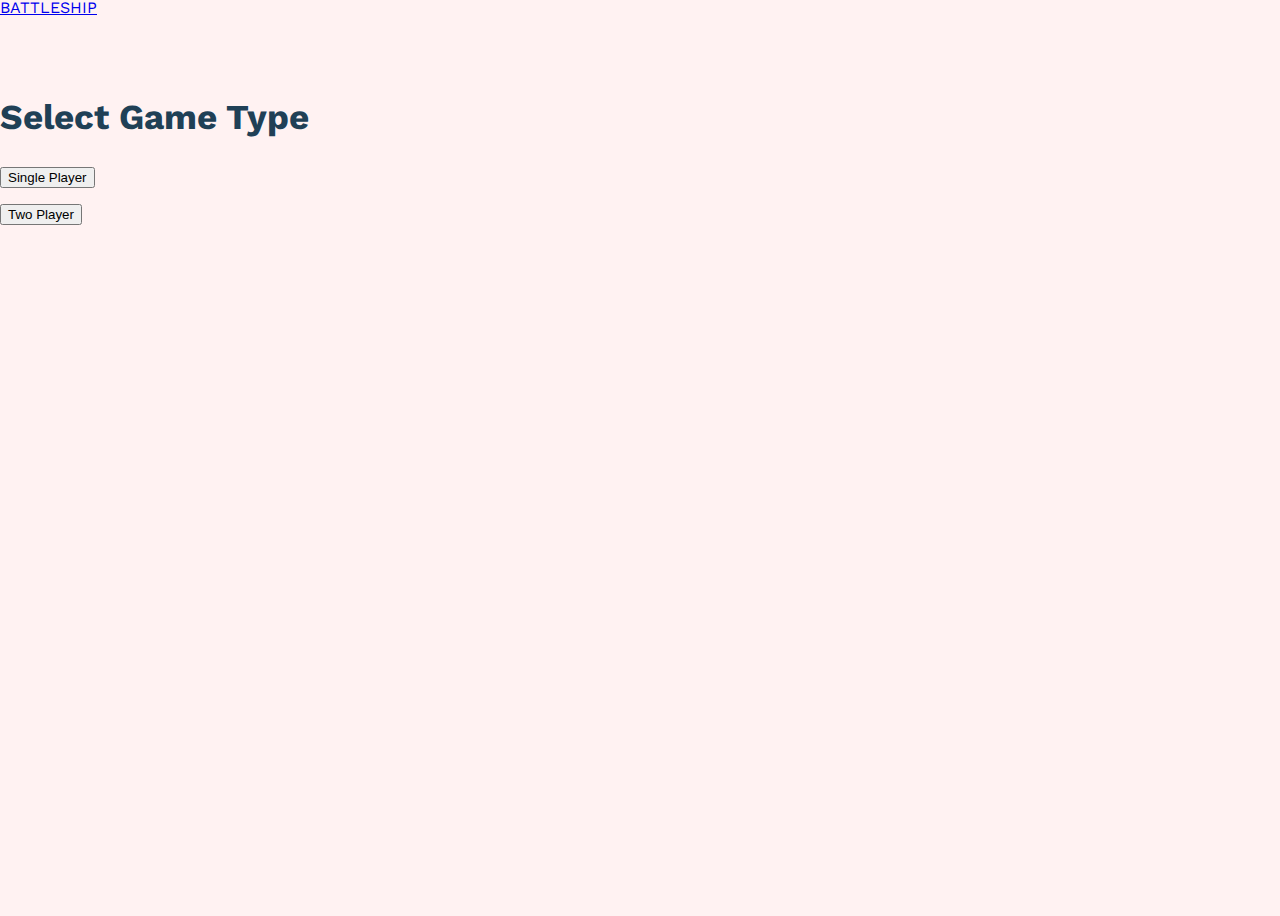
<file: index.html>
<!doctype html>
<html lang="en">

<head>
    <title>Battleship</title>

    <!-- Required meta tags -->
    <meta charset="utf-8">
    <meta name="viewport" content="width=device-width, initial-scale=1, shrink-to-fit=no">

    <!-- Google FONT-->
    <link href="https://fonts.googleapis.com/css?family=Work+Sans:400,700,900" rel="stylesheet">

    <!-- RESET CSS file-->
    <link rel="stylesheet" type="text/css" href="./resources/css/reset.css">

    <!-- Bootstrap CSS -->
    <link rel="stylesheet" href="https://stackpath.bootstrapcdn.com/bootstrap/4.1.3/css/bootstrap.min.css" integrity="sha384-MCw98/SFnGE8fJT3GXwEOngsV7Zt27NXFoaoApmYm81iuXoPkFOJwJ8ERdknLPMO"
        crossorigin="anonymous">

    <!-- Style CSS-->
    <link rel="stylesheet" type="text/css" href="./resources/css/style.css">


</head>

<body>

    <!--Navigation bar-->
    <nav class="navbar navbar-dark bg-dark fixed-top">
        <a class="navbar-brand " href="#">BATTLESHIP</a>
    </nav>


    <!--Body of the game-->
    <div id="result">
        <div class="jumbotron jumbotron-fluid">
            <div class="container text-center">
                <h1 class="display-4">Select Game Type</h1><br><br>
                <button type="button" id="singlePlrBtn" class="btn btn-primary btn-lg">Single Player</button><br><br>
                <button type="button" id="twoPlrBtn" class="btn btn-primary btn-lg">Two Player</button>
            </div>
        </div>
    </div>


    <!-- Optional JavaScript -->
    <!-- jQuery first, then Popper.js, then Bootstrap JS -->
    <script src="https://code.jquery.com/jquery-3.3.1.min.js" integrity="sha256-FgpCb/KJQlLNfOu91ta32o/NMZxltwRo8QtmkMRdAu8="
        crossorigin="anonymous"></script>
    <script src="https://cdnjs.cloudflare.com/ajax/libs/popper.js/1.14.3/umd/popper.min.js" integrity="sha384-ZMP7rVo3mIykV+2+9J3UJ46jBk0WLaUAdn689aCwoqbBJiSnjAK/l8WvCWPIPm49"
        crossorigin="anonymous"></script>
    <script src="https://stackpath.bootstrapcdn.com/bootstrap/4.1.3/js/bootstrap.min.js" integrity="sha384-ChfqqxuZUCnJSK3+MXmPNIyE6ZbWh2IMqE241rYiqJxyMiZ6OW/JmZQ5stwEULTy"
        crossorigin="anonymous"></script>


    <script>

        $('#singlePlrBtn').click(function () {
            $("#result").load("/resources/pages/playerOne.html")
        });

        $('#twoPlrBtn').click(function () {
            $("#result").load("/resources/pages/playertwo.html")
        });


    </script>

    <script src="/resources/js/battleshipGame.js">



    </script>

</body>

</html>
</file>
<file: resources/css/style.css>
html {
  font-size: 16px;
}

.navbar {
  margin-bottom: 0%;
  overflow: hidden;
}

body {
  min-width: 400px; /* To emulate Chrome min-width */
  background-color: rgb(255, 242, 242);
  font-family: "Work Sans", sans-serif;
  color: rgb(32, 64, 86);
}

h1 {
  font-size: 2.1875rem;
  font-weight: bold;
}

h2 {
  font-size: 0.875rem;
  font-weight: bold;
}

p {
  font-size: 0.875rem;
  color: rgb(74, 74, 74);
}

.container {
  padding-top: 5.25rem;
}

.card {
  display: flex;
  justify-content: center;
  align-items: center;
  height: 12.5rem;
  border: 4px solid white;
  border-radius: 8px;
  background-color: rgb(32, 64, 86);
  font-size: 7rem;
  font-weight: 900;
  color: rgb(255, 255, 255);
  cursor: pointer;
}

.jumbotron {
  height: 100vh;
  margin-bottom: 0%;
}
</file>
